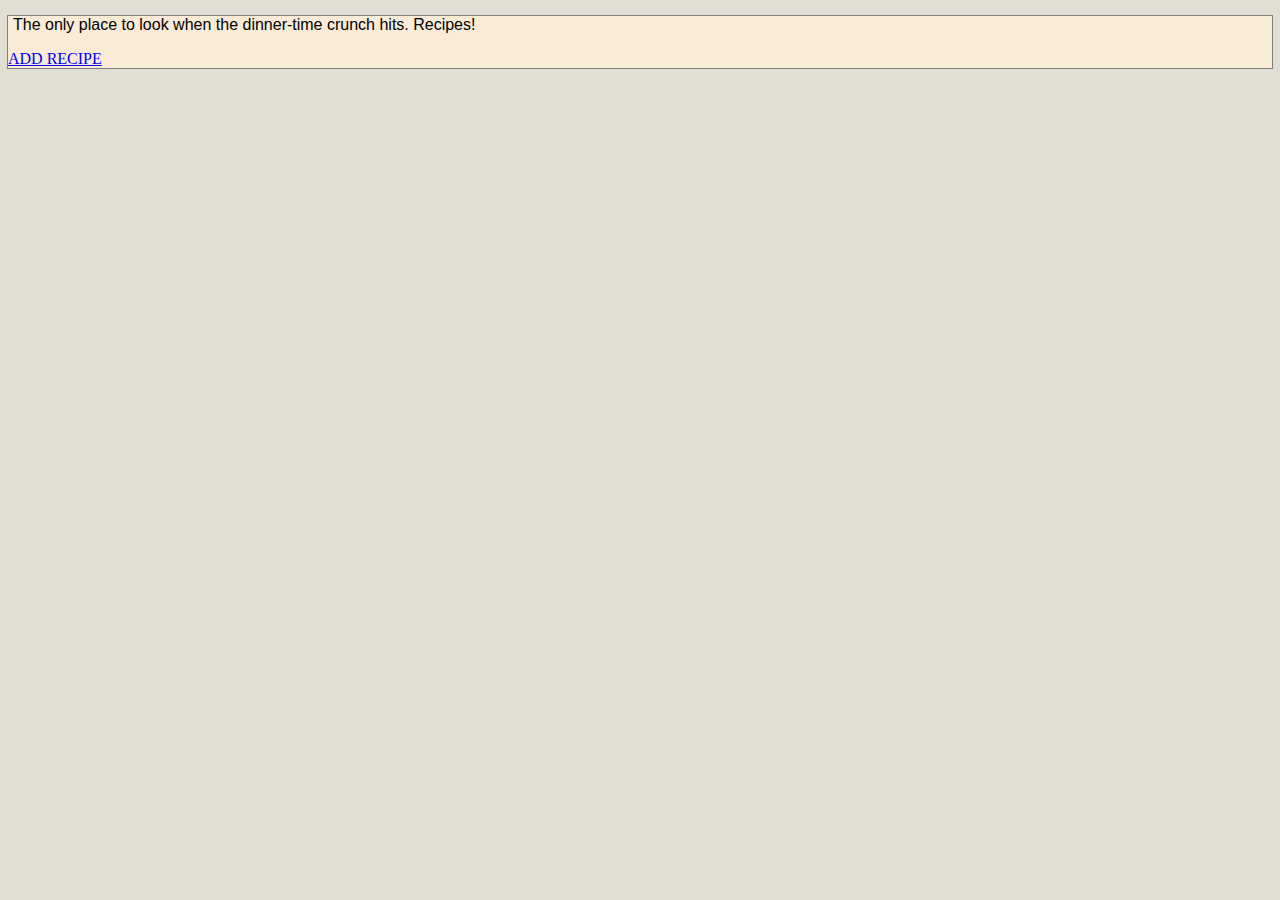
<file: index.html>
<!DOCTYPE html>
<!-- Joshua Snyder -->
<!-- VFW 1211 -->
<!-- Project 2 -->
<html>
	<head>
			<meta charset="utf-8" />
			<title>Recipes!</title>
			<meta keywords="Food, Recipes, Meals, Breakfast, Lunch, Dinner" />
      <meta description="A great place to store recipes" />
      <meta name="robots" content="index, follow" />
      <meta name="viewport" content="user-scalable=yes, width=device-width" />
      <meta name="HandheldFriendly" content="True" />
      <meta name="MobileOptimized" content="320" />
      <link href="css/style.css" rel="stylesheet" />
		
	</head>
	<body id="indexBody">
			<div id="pIndex">
	    		<p>The only place to look when the dinner-time crunch hits. Recipes!</p>
	    </div>
	    <div id="aIndex">
	    		<a href="additem.html" >ADD RECIPE</a>
	    </div>
	</body>
</html>
</file>
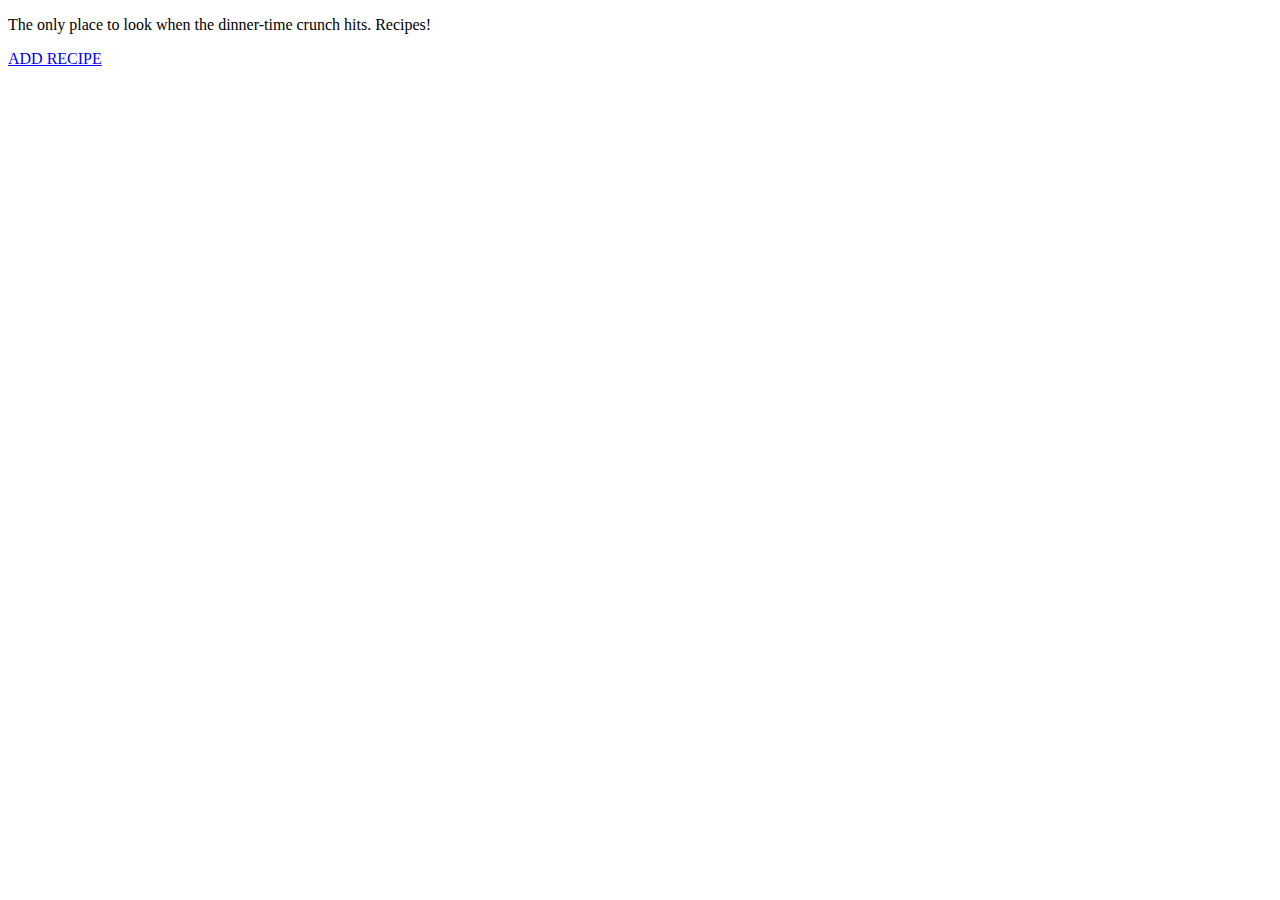
<file: html/index.html>
<!DOCTYPE html>
<!-- Joshua Snyder -->
<!-- VFW 1211 -->
<!-- Project 1 -->
<html>
	<head>
		<meta charset="utf-8" />
        <meta name="viewport" content="user-scalable=yes, width=device-width" />
        <meta name="HandheldFriendly" content="True" />
        <meta name="MobileOptimized" content="320" />
		<title>Recipes!</title>
	</head>
	<body>
        <p>The only place to look when the dinner-time crunch hits. Recipes!</p>
        <a href="additem.html">ADD RECIPE</a>
	</body>
</html>
</file>
<file: css/style.css>
/*
Joshua Snyder
VFW 1211
Project 2
*/

html {
    background-color: #E1DFD3;
}

#indexBody {
    outline-style: ridge;
    outline-color: gray;
    outline-width: thin;
    background-color: #FAEBD7;
}

#pIndex {
    font: 1.0em "Arial Black", Gadget, sans-serif;
    padding-left: 5px;
}

h1 {
    margin: 20px;
    font: 2.5em "Arial Black", Gadget, sans-serif;
}

label {
    display: block;
}

ul {
    list-style-type: none;
    padding-left: 2px;
}

fieldset {
    background-color: #FAEBD7;
}

#items {
    outline-style: ridge;
    outline-color: gray;
    outline-width: thin;
    background-color: #FAEBD7;
}
</file>
